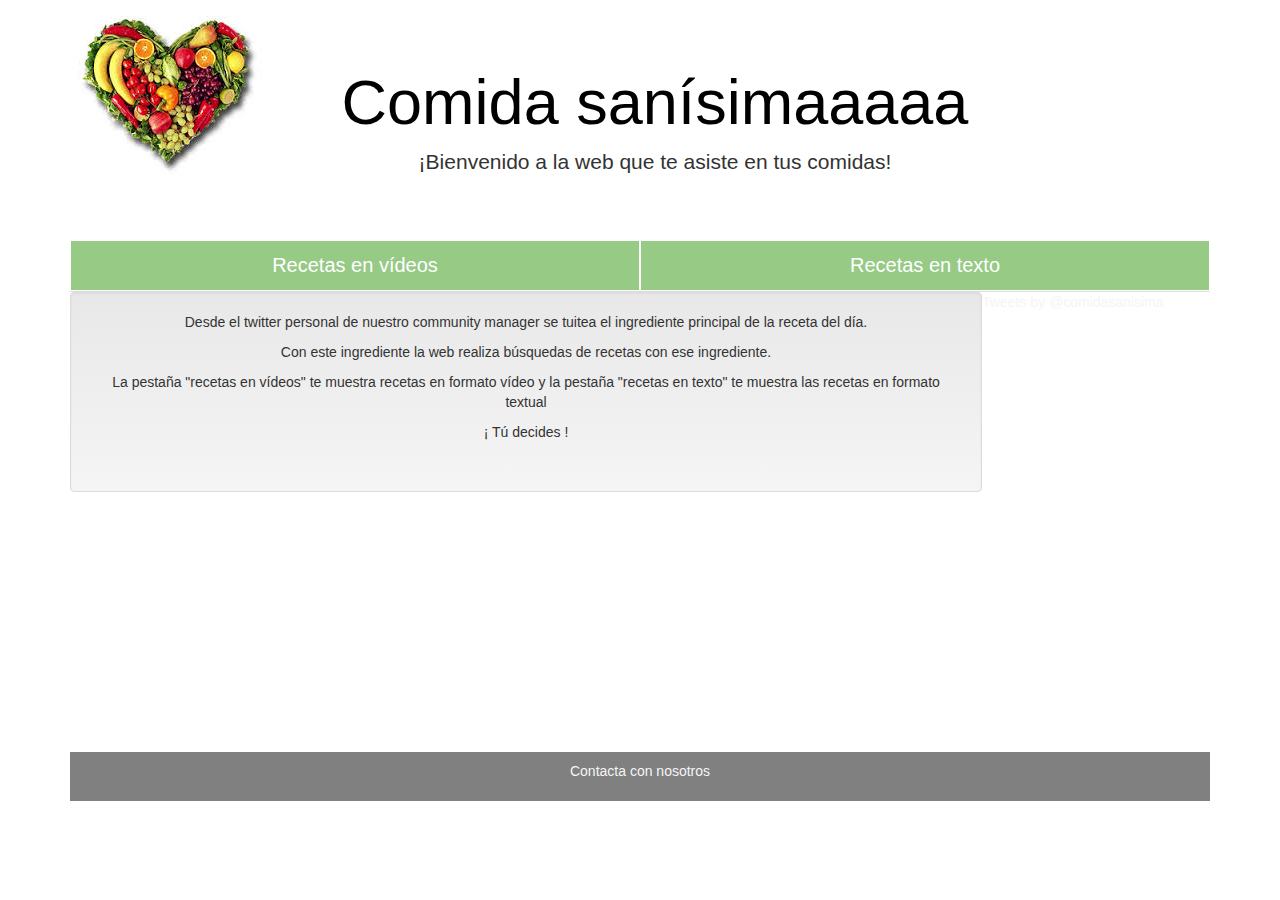
<file: public_html/index.html>
<!doctype html>
<!--[if lt IE 7]>      <html class="no-js lt-ie9 lt-ie8 lt-ie7" lang=""> <![endif]-->
<!--[if IE 7]>         <html class="no-js lt-ie9 lt-ie8" lang=""> <![endif]-->
<!--[if IE 8]>         <html class="no-js lt-ie9" lang=""> <![endif]-->
<!--[if gt IE 8]><!--> 

<html> <!--<![endif]-->
    <head>
         <title> Comida sana </title>
         
        <link rel="shortcut icon" type="image/icon" href="img/corazon.ico" >
        <link href="css/bootstrap.min.css" rel="stylesheet" type="text/css"/>
        <link href="css/bootstrap-theme.min.css" rel="stylesheet" type="text/css"/>
        <link rel="stylesheet" href="css/main.css">
        <meta name="viewport" content="width=device-width, initial-scale=1, maximum-scale=1">
        <meta http-equiv="Content-Type" content="text/html; charset=utf-8"/>
        
    </head>
    
    <body>
        <div class="container">
            
            <header > 

              
                <div class="jumbotron container for-about">
                    
                    <h1> <a class="nounderline" href="#"> Comida sanísimaaaaa</a></h1>      
                    <p> ¡Bienvenido a la web que te asiste en tus comidas! </p>
                    
                </div>
                
            </header>
            
        </div>
       

        <div class="container">
            <nav>
                <ul class="nav nav-tabs nav-justified">
                    <li role="presentation"> <a href="videos-recetas.html"> Recetas en vídeos </a></li>
                    <li role="presentation"> <a href="web-recetas.html"> Recetas en texto </a> </li>
                </ul> 
    
            </nav>
        </div>
    
        <div class="container">
            
            <section class="well">
                <p> Desde el twitter personal de nuestro community manager se tuitea el ingrediente principal de la receta del día. </p>  
                <p> Con este ingrediente la web realiza búsquedas de recetas con ese ingrediente. </p>
                <p> La pestaña "recetas en vídeos" te muestra recetas en formato vídeo y la pestaña "recetas en texto" te muestra las recetas en formato textual</p>
                <p> ¡ Tú decides ! </p>
                
                </br>
              
                <!--
                <div class="row">

                    <div class="col-md-4"> Prueba

                    </div>

                    <div class="col-md-4">Prueba

                    </div>

                    <div class="col-md-4">Prueba

                    </div>

                </div>-->
                    
            </section>
            
            
          
            <aside class="sidebar">
                
                <a class="twitter-timeline" href="https://twitter.com/comidasanisima" data-widget-id="657499598894845952">Tweets by @comidasanisima</a> <script>!function(d,s,id){var js,fjs=d.getElementsByTagName(s)[0],p=/^http:/.test(d.location)?'http':'https';if(!d.getElementById(id)){js=d.createElement(s);js.id=id;js.src=p+"://platform.twitter.com/widgets.js";fjs.parentNode.insertBefore(js,fjs);}}(document,"script","twitter-wjs");</script>
            
            </aside>
            
        </div>
    
        <div class="container">
            <footer class= "takenote-footer clearfix">

                <section>
                    <p> <a href="formulario.html"> Contacta con nosotros </a> </p>
                </section>
                
           </footer>
          
           
        </div>
  
    </body>
    
</html>
</file>
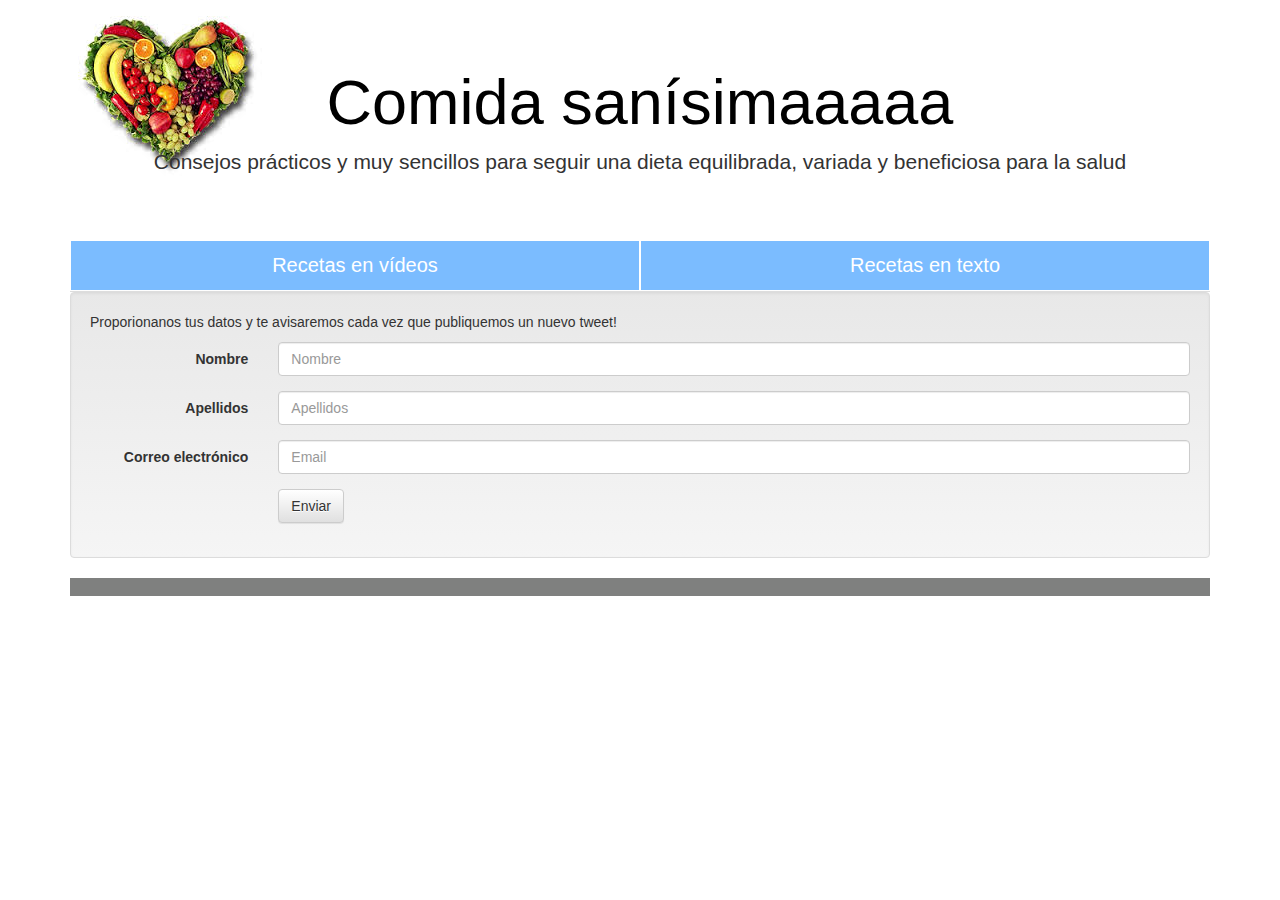
<file: public_html/formulario.html>
<!DOCTYPE html>
<!--
To change this license header, choose License Headers in Project Properties.
To change this template file, choose Tools | Templates
and open the template in the editor.
-->
<html> <!--<![endif]-->
    <head>
        <link rel="shortcut icon" type="image/icon" href="img/corazon.ico" >
        <meta name="viewport" content="width=device-width, initial-scale=1, maximum-scale=1">
        <link href="css/bootstrap.min.css" rel="stylesheet" type="text/css"/>
        <link href="css/bootstrap-theme.min.css" rel="stylesheet" type="text/css"/>
        <link href="css/bootstrap-theme.css" rel="stylesheet" type="text/css"/>
        <link href="css/main.css" rel="stylesheet" type="text/css"/>
        <link href="css/formulario.css" rel="stylesheet" type="text/css"/>
        <meta http-equiv="Content-Type" content="text/html; charset=utf-8"/>

        
        <title> Contacta con nosotros! </title>
        
    </head>
    
    <body>
        
        <div class="container">
            
            <header> 

              
                <div class="jumbotron">
                    
                    <h1> <a class="nounderline" href="index.html"> Comida sanísimaaaaa</a></h1>      
                    <p>Consejos prácticos y muy sencillos para seguir una dieta equilibrada, variada y beneficiosa para la salud</p>
                    
                </div>
                
            </header>
            
        </div>
       

        <div class="container">
            <nav>
                <ul class="nav nav-tabs nav-justified">
                    <li role="presentation"> <a href="videos-recetas.html"> Recetas en vídeos</a> </li>
                    <li role="presentation"> <a href="web-recetas.html"> Recetas en texto </a> </li>
                 </ul> 

            </nav>
        </div>
    
        <div class="container">
            
            <section class="well">
                <p> Proporionanos tus datos y te avisaremos cada vez que publiquemos un nuevo tweet! </p>
                
                <form class="form-horizontal">
                    
                    <div class="form-group">    
                        <label class="col-sm-2 control-label">Nombre</label>
                        <div class="col-sm-10">
                            <input type="text" class="form-control" placeholder="Nombre">
                        </div>
                    </div>
                    
                    <div class="form-group">    
                        <label class="col-sm-2 control-label">Apellidos</label>
                        <div class="col-sm-10">
                            <input type="text" class="form-control" placeholder="Apellidos">
                        </div>
                    </div>
                    
                    <div class="form-group">    
                        <label class="col-sm-2 control-label">Correo electrónico</label>
                            <div class="col-sm-10">
                                <input type="email" class="form-control" placeholder="Email">
                            </div>
                    </div>
                    
                    <div class="form-group">
                        <div class="col-sm-offset-2 col-sm-10">
                            <button type="submit" class="btn btn-default">Enviar</button>
                        </div>
                    </div>
                    
                </form>
            
            </section>
  
        </div>
    
        <div class="container">
            <footer class= "takenote-footer clearfix">

                <section>
                    
                </section>
              
            </footer>
          
           
        </div>
  
    </body>
</html>
</file>
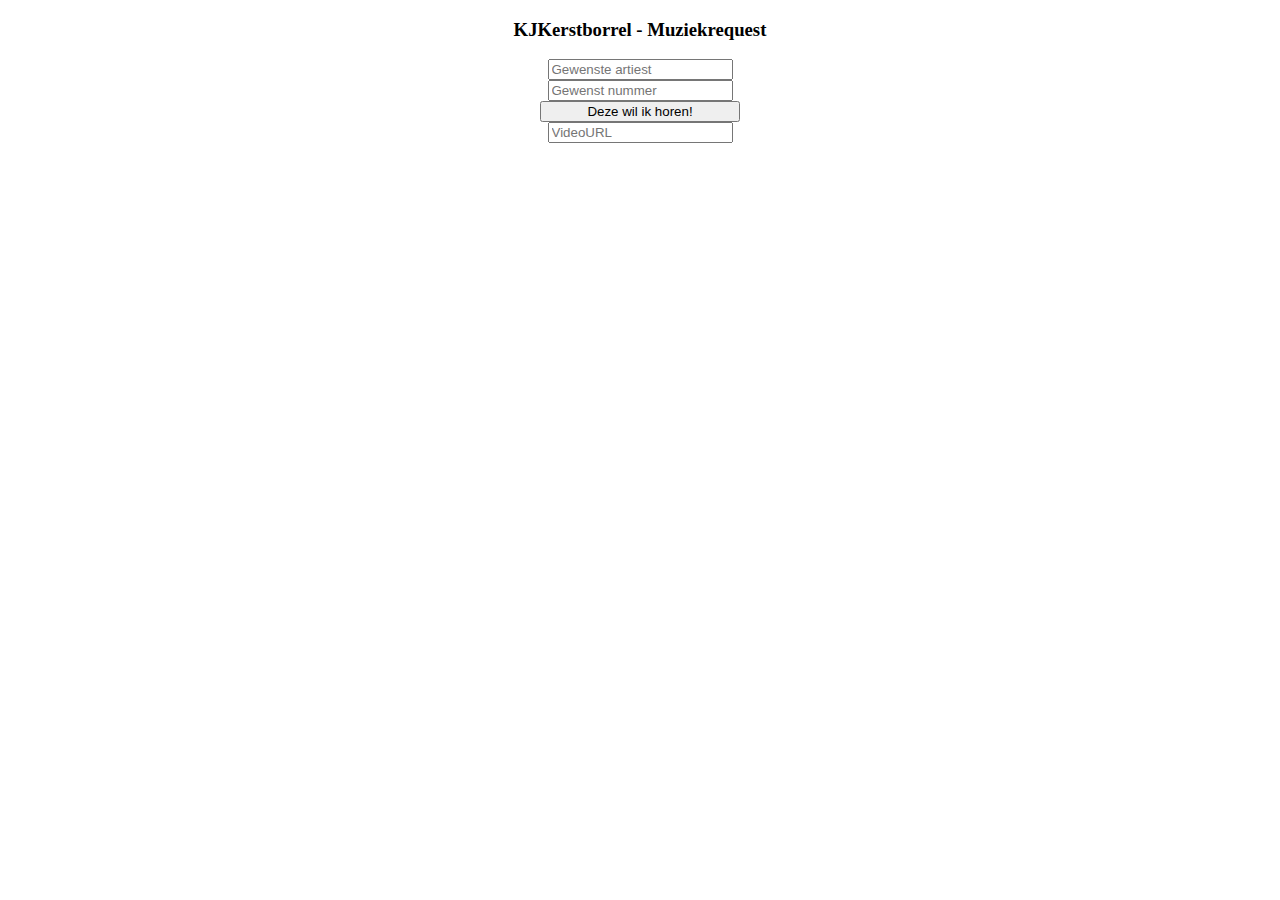
<file: public_html/prueba_youtube.html>
<!doctype html>
<!doctype html>
<html>
  <head>
    <title>Search</title>
    <script src="js/vendor/jquery-1.11.2.js" type="text/javascript"></script>
      <script src="js/Youtube.js" type="text/javascript"></script>
        <script src="https://apis.google.com/js/client.js?onload=onClientLoad" type="text/javascript"></script>
        
  </head>
  
  <!--
  <body>
    <div id="buttons">
      <label> <input id="query" value='cats' type="text"/><button id="search-button" onclick="search()">Search</button></label>
    </div>
    <div id="search-container">
    </div>
    <script src="//ajax.googleapis.com/ajax/libs/jquery/1.8.2/jquery.min.js"></script>
    <script src="js/auth.js" type="text/javascript"></script>
    <script src="js/search.js" type="text/javascript"></script>
    <script src="https://apis.google.com/js/client.js?onload=googleApiClientReady"></script>
  </body>-->

<body>
   <center>
    <h3 class="h3">KJKerstborrel - Muziekrequest</h3>
        <div class="input">
            <form name="muziek" action="succes/index" method="post">
                <input type="text" class="input-xlarge" id="artiest"  name="artiest" placeholder="Gewenste artiest" /><br>
                <input type="text" class="input-xlarge" id="nummer"  name="nummer" placeholder="Gewenst nummer" required/><br>
                <button style="width: 200px;" class="btn btn-success" onClick="search('acelgas')" type="button">Deze wil ik horen!</button><br>
                <input type="text" class="input-xlarge" id="VideoURL"  name="VideoURL" placeholder="VideoURL"/><br>
            </form>
        </div>
    
  
    </center>
</body>
</html>
</file>
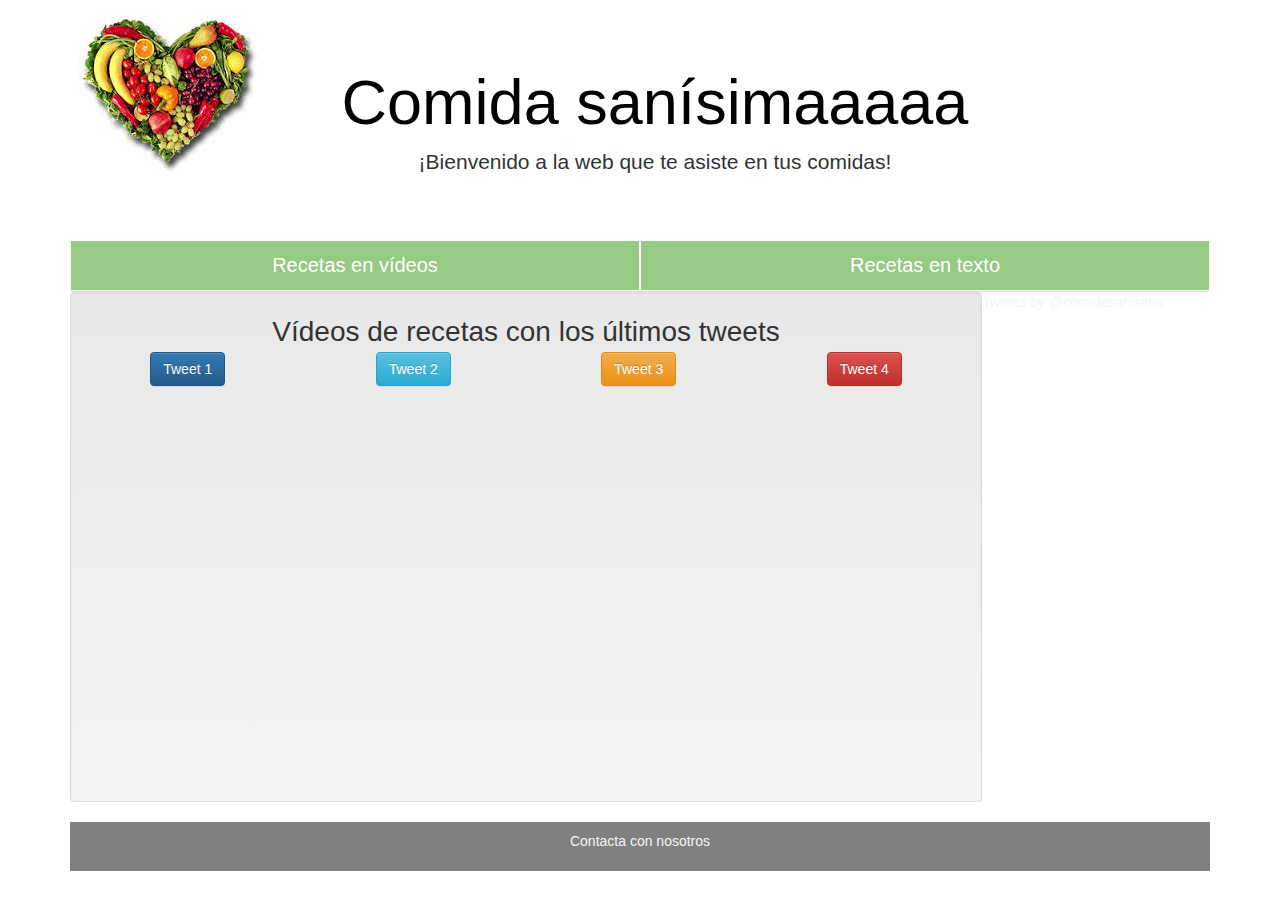
<file: public_html/ultimas.html>
<!doctype html>
<!--[if lt IE 7]>      <html class="no-js lt-ie9 lt-ie8 lt-ie7" lang=""> <![endif]-->
<!--[if IE 7]>         <html class="no-js lt-ie9 lt-ie8" lang=""> <![endif]-->
<!--[if IE 8]>         <html class="no-js lt-ie9" lang=""> <![endif]-->
<!--[if gt IE 8]><!--> 

<html> <!--<![endif]-->
    <head>
         <title> Últimas recetas </title>
         
        <link rel="shortcut icon" type="image/icon" href="img/corazon.ico" >
        <link href="css/bootstrap.min.css" rel="stylesheet" type="text/css"/>
        <link href="css/bootstrap-theme.min.css" rel="stylesheet" type="text/css"/>
        <link rel="stylesheet" href="css/main.css">
        <meta name="viewport" content="width=device-width, initial-scale=1, maximum-scale=1">
        <meta http-equiv="Content-Type" content="text/html; charset=utf-8"/>
        <script src="js/yt.js" type="text/javascript"></script>
           <script src="https://apis.google.com/js/client.js?onload=googleApiClientReady"></script>
        <script>
            function UltimosTweets(n){
                switch(n) {
                    case 1:    
                        twitterFetcher.fetch(config1);  
                        break;
                    case 2: 
                        twitterFetcher.fetch(config2);  
                        break;
                    case 3: 
                        twitterFetcher.fetch(config3);  
                        break;
                    case 4: 
                        twitterFetcher.fetch(config4);  
                        break;
                    default: break;    
                }
                  
        
          
            }
        </script>
    </head>
    <body>
        <div class="container">
            
            <header > 

              
                <div class="jumbotron container for-about">
                    
                    <h1> <a class="nounderline" href="index.html"> Comida sanísimaaaaa</a></h1>      
                    <p> ¡Bienvenido a la web que te asiste en tus comidas! </p>
                    
                </div>
                
            </header>
            
        </div>
       

        <div class="container">
            <nav>
                <ul class="nav nav-tabs nav-justified">
                    <li role="presentation"> <a href="videos-recetas.html"> Recetas en vídeos </a></li>
                    <li role="presentation"> <a href="web-recetas.html"> Recetas en texto </a> </li>
                </ul> 
    
            </nav>
        </div>
    
        <div class="container">
            
            <section class="well">
                
                <div id="titulo-receta" class="row"> Vídeos de recetas con los últimos tweets  </div>
                <div class="row">

                    <div class="col-md-3">  
                        <button type="button" class="btn btn-primary" onClick="UltimosTweets(1)">Tweet 1</button>

                    </div>

                    <div class="col-md-3"> 
                        <button type="button" class="btn btn-info" onClick="UltimosTweets(2)">Tweet 2</button>

                    </div>
                    
                    <div class="col-md-3"> 
                        <button type="button" class="btn btn-warning" onClick="UltimosTweets(3)">Tweet 3</button>

                    </div>
                    
                    <div class="col-md-3"> 
                        <button type="button" class="btn btn-danger" onClick="UltimosTweets(4)">Tweet 4</button>

                    </div>


                </div>
              </br>

                    <div class="row">
                        <div class="col-md-6">
                            <iframe width="340" height="183" src="" frameborder="0" allowfullscreen  id="video1"></iframe>
                        </div>

                        <div class="col-md-6">
                            <iframe width="340" height="183" src="" frameborder="0" allowfullscreen  id="video2"></iframe>
                       </div>
                </div>
                <div class="row">
                        <div class="col-md-6">
                            <iframe width="340" height="183" src="" frameborder="0" allowfullscreen  id="video3"></iframe>
                        </div>
                       <div class="col-md-6">
                            <iframe width="340" height="183" src="" frameborder="0" allowfullscreen  id="video4"></iframe>
                       </div>
                </div>
            </section>
            
            
          
            <aside class="sidebar">
                
                 <a class="twitter-timeline" href="https://twitter.com/comidasanisima" data-widget-id="657499598894845952">Tweets by @comidasanisima</a> <script>!function(d,s,id){var js,fjs=d.getElementsByTagName(s)[0],p=/^http:/.test(d.location)?'http':'https';if(!d.getElementById(id)){js=d.createElement(s);js.id=id;js.src=p+"://platform.twitter.com/widgets.js";fjs.parentNode.insertBefore(js,fjs);}}(document,"script","twitter-wjs");</script>
            
            </aside>
            
        </div>
    
        <div class="container">
            <footer class= "takenote-footer clearfix">

                <section>
                    <p> <a href="formulario.html"> Contacta con nosotros </a> </p>
                </section>
                
           </footer>
          
           
        </div>
  
    </body>
</html>
</file>
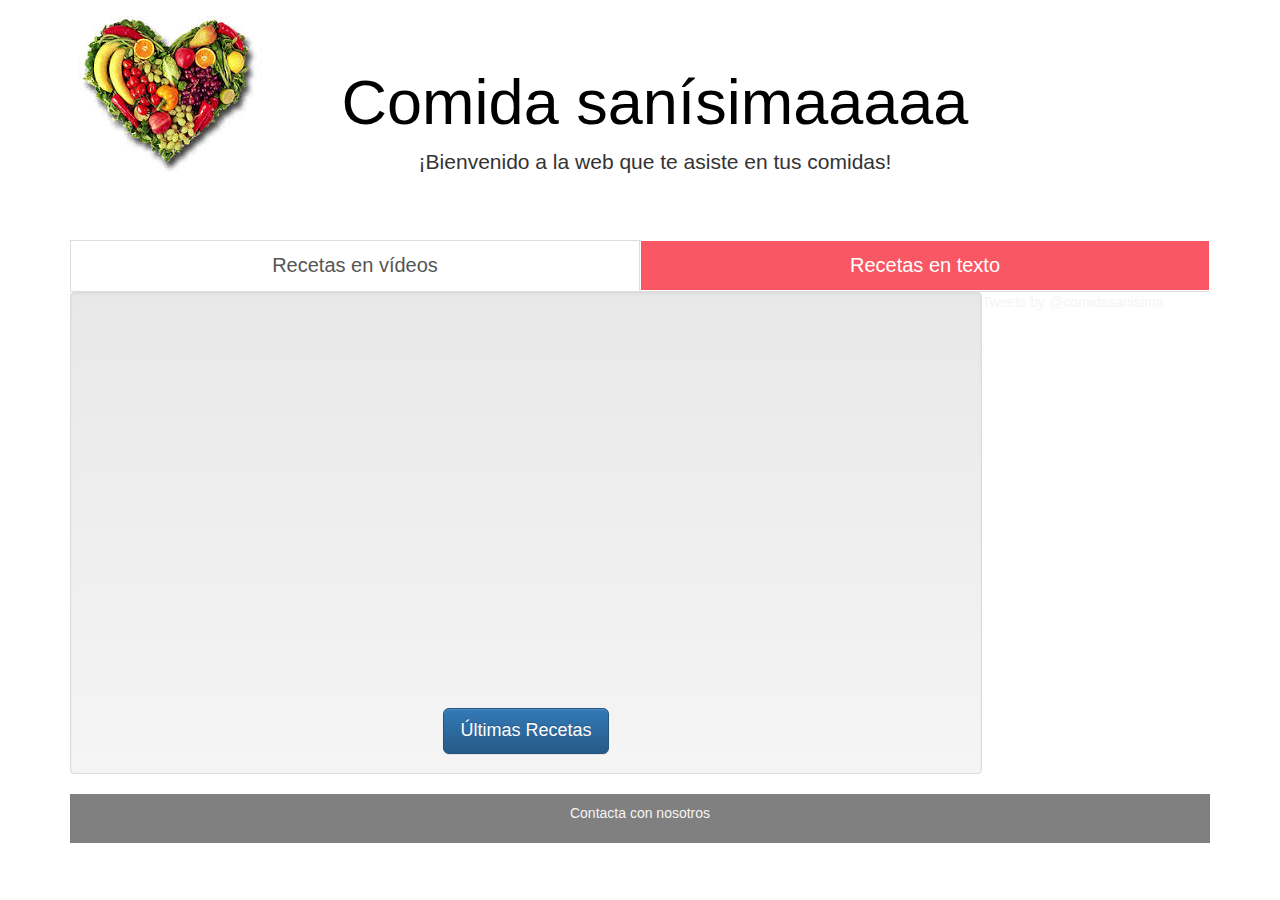
<file: public_html/videos-recetas.html>
<!DOCTYPE html>
<!--
To change this license header, choose License Headers in Project Properties.
To change this template file, choose Tools | Templates
and open the template in the editor.
-->
<html>
    
    <head>

        <title> Vídeos recetas </title>
        <link rel="shortcut icon" type="image/icon" href="img/corazon.ico" >
        
        <meta charset="UTF-8">
        <meta name="viewport" content="width=device-width, initial-scale=1.0">
        <meta http-equiv="Content-Type" content="text/html; charset=utf-8"/>
        <link href="css/bootstrap.min.css" rel="stylesheet" type="text/css"/>
        <link href="css/bootstrap-theme.min.css" rel="stylesheet" type="text/css"/>
        <link href="css/main.css" rel="stylesheet" type="text/css"/>
        <link rel="stylesheet" href="css/recetas-videos.css">
        
        <script src="js/yt.js" type="text/javascript"></script>
         <script src="https://apis.google.com/js/client.js?onload=googleApiClientReady"></script>
    
       
        <script>
            twitterFetcher.fetch(config5);  
            
        </script>
      
    </head>
    
    
    <body>
        
        <div class="container">
            
            <header > 

              
                <div class="jumbotron container for-about">
                    
                    <h1> <a class="nounderline" href="index.html"> Comida sanísimaaaaa</a></h1>     
                    <p>¡Bienvenido a la web que te asiste en tus comidas!</p>
                    
                </div>
                
            </header>
            
        </div>
        
        <div class="container">
            <nav>
                <ul class="nav nav-tabs nav-justified">
                    <li role="presentation" class="active"> <a href="#"> Recetas en vídeos </a> </li>
                    <li role="presentation"> <a href="web-recetas.html"> Recetas en texto </a> </li>
                </ul> 

            </nav>
        </div>
        
        <div class="container">
            
            <section class="well">
                 <div id="titulo-receta" class="row"> </div>

                <div class="row">
                    <div class="col-md-6">
                        <iframe width="340" height="183" src="" frameborder="0" allowfullscreen  id="video1"></iframe>
                    </div>
                    
                    <div class="col-md-6">
                        <iframe width="340" height="183" src="" frameborder="0" allowfullscreen  id="video2"></iframe>
                   </div>
                </div>
                <div class="row">
                    <div class="col-md-6">
                        <iframe width="340" height="183" src="" frameborder="0" allowfullscreen  id="video3"></iframe>
                    </div>
                   <div class="col-md-6">
                        <iframe width="340" height="183" src="" frameborder="0" allowfullscreen  id="video4"></iframe>
                   </div>
                </div>
                <div class="row">
                    <br>
                    <a href="ultimas.html" class="btn btn-primary btn-lg" role="button"> Últimas Recetas</a>
                </div>
            </section>
          
            <aside class="sidebar" >
                
               <a class="twitter-timeline" href="https://twitter.com/comidasanisima" data-widget-id="657499598894845952">Tweets by @comidasanisima</a> <script>!function(d,s,id){var js,fjs=d.getElementsByTagName(s)[0],p=/^http:/.test(d.location)?'http':'https';if(!d.getElementById(id)){js=d.createElement(s);js.id=id;js.src=p+"://platform.twitter.com/widgets.js";fjs.parentNode.insertBefore(js,fjs);}}(document,"script","twitter-wjs");</script>
            
            </aside>
            
        </div>
        
        <div class="container">
            <footer class= "takenote-footer clearfix">

                <section>
                    
                    <p> <a href="formulario.html"> Contacta con nosotros </a> </p>   
                  
                </section>
                
           </footer>
            
        </div>
        
    </body>
</html>
</file>
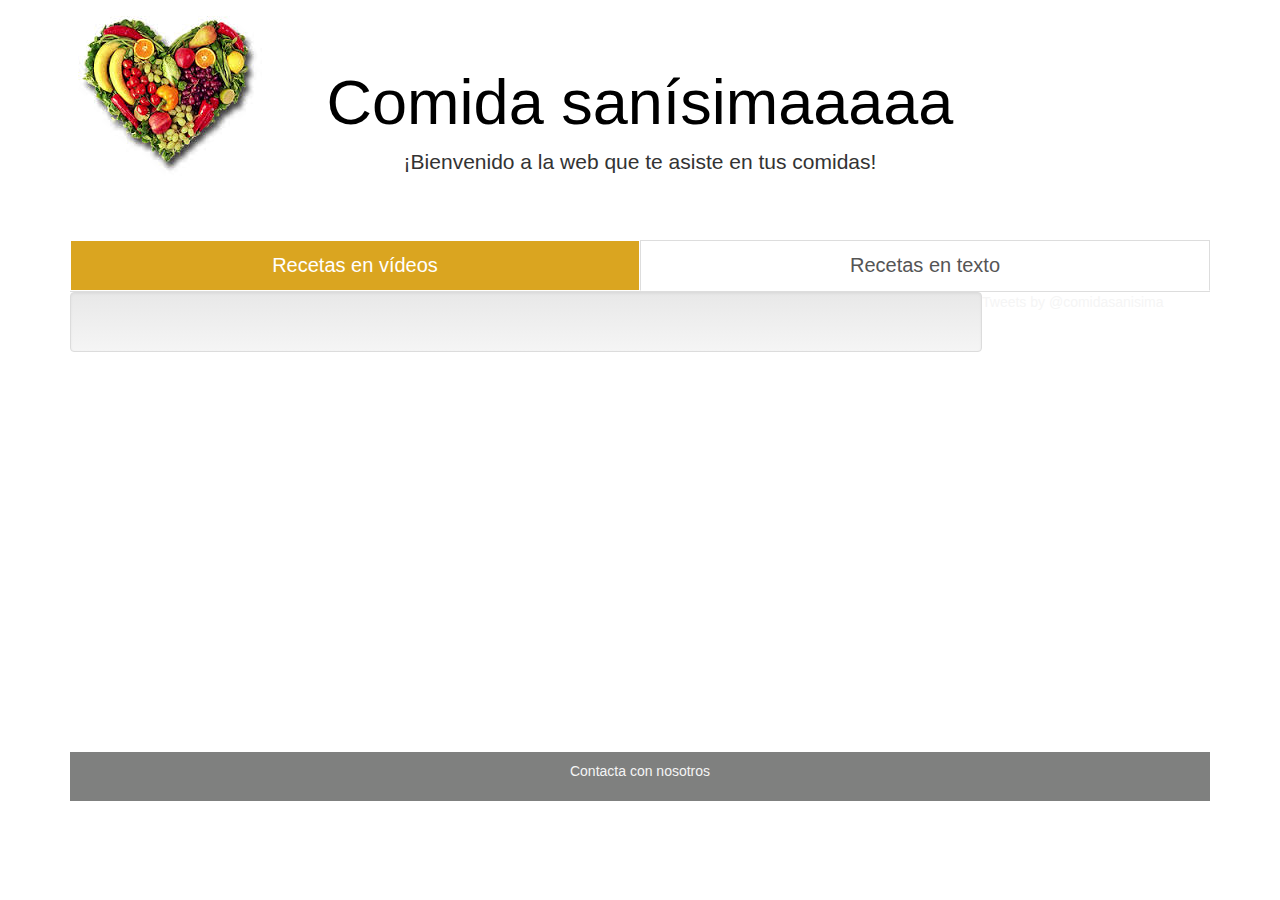
<file: public_html/web-recetas.html>
<!DOCTYPE html>
<!--
To change this license header, choose License Headers in Project Properties.
To change this template file, choose Tools | Templates
and open the template in the editor.
-->
<!doctype html>
<!--[if lt IE 7]>      <html class="no-js lt-ie9 lt-ie8 lt-ie7" lang=""> <![endif]-->
<!--[if IE 7]>         <html class="no-js lt-ie9 lt-ie8" lang=""> <![endif]-->
<!--[if IE 8]>         <html class="no-js lt-ie9" lang=""> <![endif]-->
<!--[if gt IE 8]><!--> 

<html> <!--<![endif]-->
    <head>
        <link rel="shortcut icon" type="image/icon" href="img/corazon.ico" >
        <meta name="viewport" content="width=device-width, initial-scale=1, maximum-scale=1">
        <link href="css/bootstrap.min.css" rel="stylesheet" type="text/css"/>
        <link href="css/bootstrap-theme.min.css" rel="stylesheet" type="text/css"/>
        <link href="css/bootstrap-theme.css" rel="stylesheet" type="text/css"/>
        <meta http-equiv="Content-Type" content="text/html; charset=utf-8"/>
        
        <link rel="stylesheet" href="css/main.css">
        <link href="css/recetas-texto.css" rel="stylesheet" type="text/css"/>
 
        <script src="js/vendor/jquery-1.11.2.js" type="text/javascript"></script>
         <script src="https://ajax.googleapis.com/ajax/libs/jquery/2.1.3/jquery.min.js"></script>
          <script src="https://www.google.com/jsapi"></script>
          <script src="js/recetas_texto.js" type="text/javascript"></script>
          
        <script>
            
            
            twitterFetcher.fetch(config5);
            
               
        </script>
           
        <title> Recetas en texto </title>
        
    </head>
    
    
    <body>
        
        <div class="container">
            
            <header> 

              
                <div class="jumbotron">
                    
                    <h1><a href="index.html" class="nounderline" >Comida sanísimaaaaa</a></h1>      
                    <p>¡Bienvenido a la web que te asiste en tus comidas!</p>
                    
                </div>
                
            </header>
            
        </div>
       

        <div class="container">
            <nav>
                <ul class="nav nav-tabs nav-justified ">
                    <li role="presentation"> <a href="videos-recetas.html"> Recetas en vídeos</a> </li>
                    <li role="presentation" class="active"> <a href="#"> Recetas en texto </a> </li>
                 </ul> 

            </nav>
        </div>
    
        <div class="container ">
            
            <section class="well" >
                <h2 id="Titulo"></h2>
                <div  align="right" > </div>
                <!--<img id="fotos"  align="left">-->
                <p  align="justify " class="result"> </p>
                <div class="ingredientes" align="left"></div>
   
  
            </section>
          
            <aside class="sidebar">
                
                <a class="twitter-timeline" href="https://twitter.com/comidasanisima" data-widget-id="657499598894845952">Tweets by @comidasanisima</a> <script>!function(d,s,id){var js,fjs=d.getElementsByTagName(s)[0],p=/^http:/.test(d.location)?'http':'https';if(!d.getElementById(id)){js=d.createElement(s);js.id=id;js.src=p+"://platform.twitter.com/widgets.js";fjs.parentNode.insertBefore(js,fjs);}}(document,"script","twitter-wjs");</script>
            
            </aside>
            
        </div>
    
        <div class="container">
            <footer class= "takenote-footer clearfix">

                <section>
                     <p> <a href="formulario.html"> Contacta con nosotros </a> </p>
                </section>
            
            </footer>
          
           
        </div>
  
    </body>
</html>
</file>
<file: public_html/css/main.css>
/* ==========================================================================
   Author's custom styles
   ========================================================================== */

h1 a{
    color: black; 
    
}

a.nounderline:link   {   
    text-decoration:none;   
}

.jumbotron {
    text-align: center;
    margin-bottom: 0px;
    /* background: transparent; */
    /* background-size: cover; */
    background-image: url(../img/descarga.jpeg);
    background-repeat: no-repeat;

}

a{
    color: whitesmoke;
 
        
}
.nav{
    background-color: #96CA85;
    font-size: 2rem;
}

.sidebar {
    width: 20%;
    height:460px;
    float:left;;

}
.well {
    width: 80%;
    heigh: 460px;
    float:left;
    text-align: center;
}

.takenote-footer {
    background: #7F807F;
    position: relative;
    margin: 0;
    padding: 0.9rem 10px;
    border-top: 0;
    font-family: "Open Sans", sans-serif;
    line-height: 1.5;
    color: #747474;
    text-align: center;
}
#paypal{
    float:right;
}

.nav-tabs.nav-justified > li > a {
  margin-right: 0;
  border-radius: 0px 0px 0 0;
  border-color: white;
}

ol, ul {
     list-style: none
}


.nav li a:hover {
        background-color:whitesmoke;
        color: grey;
        
}

.nav li ul {
        display:none;
        position:absolute;
        width:100%;
        padding: 2px;
        margin-left: 0px;
        margin-right: 0px;
        
}

.nav li:hover > ul {
        display: list-item;
}

.nav li a {
    background-color:#96CA85;
    color:#fff;
    text-decoration:none;
    padding:10px 12px;
    display:block;
    text-align: center;
 
}

p a:link {
    font-size: 1em;
    text-decoration:none; 
    
}

#titulo-receta {
    font-size: 2em;
}
</file>
<file: public_html/css/formulario.css>
.nav{
    background-color: #7BBCFF;
    font-size: 2rem;
}

.nav li a {
    background-color:#7BBCFF;
    color:#fff;
    text-decoration:none;
    padding:10px 12px;
    display:block;
    text-align: center;
 
}

.well {
    width: 100%;
    float:left;
    text-align: justify;
}
</file>
<file: public_html/css/recetas-videos.css>
/*
To change this license header, choose License Headers in Project Properties.
To change this template file, choose Tools | Templates
and open the template in the editor.
*/
/* 
    Created on : 21-oct-2015, 9:40:56
    Author     : inftel06
*/
/*@media (min-width: 768px) {
  .nav-tabs.nav-justified > li > a {
    border-bottom: 1px solid #ddd;
    border-radius: 0px 0px 0 0;
  }
  .nav-tabs.nav-justified > .active > a,
  .nav-tabs.nav-justified > .active > a:hover,
  .nav-tabs.nav-justified > .active > a:focus {
    border-bottom-color: #fff;
  }
} */


.nav{
    background-color:#F95763;
    text-decoration:none;
}

.nav li a {
    background-color:#F95763;
    color:#fff;
    text-decoration:none;
    padding:10px 12px;
    display:block;
    text-align: center;
 
}
</file>
<file: public_html/css/recetas-texto.css>
/*
To change this license header, choose License Headers in Project Properties.
To change this template file, choose Tools | Templates
and open the template in the editor.
*/
/* 
    Created on : 21-oct-2015, 9:41:10
    Author     : inftel05
*/

.nav{
    background-color: GoldenRod ; 
    font-size: 2rem;
}
			
					
.nav li a {
    background-color:GoldenRod;
    color:#fff;
    text-decoration:none;
    padding:10px 12px;
    display:block;
    text-align: center;
 
}
</file>
